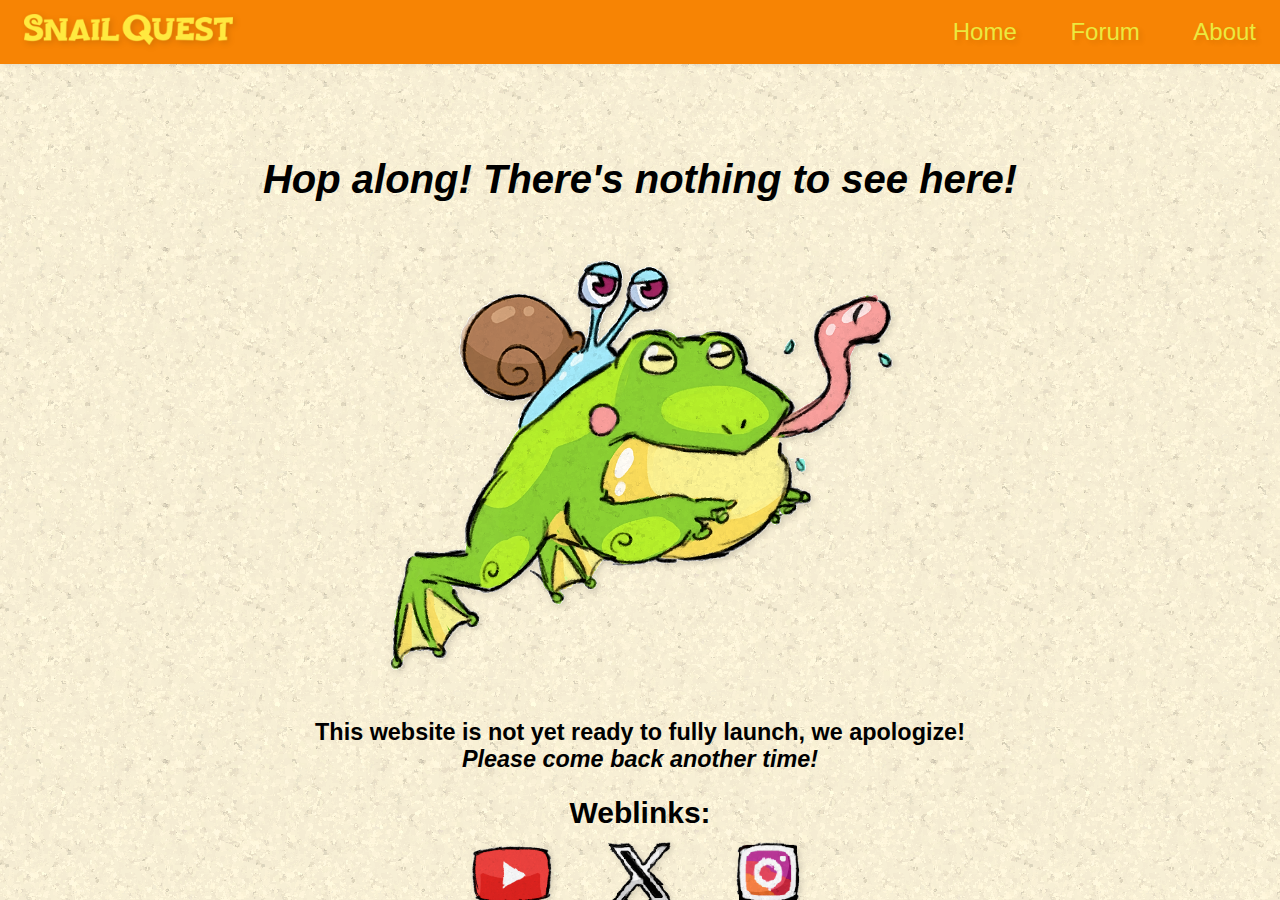
<file: index.html>
<!DOCTYPE html>
<html lang="en">
    <head>
        <title>Snail Quest</title>
        <link rel="icon" type="image/x-icon" href="images/favicon.ico">
    
        <meta charset="utf-8">
        <meta name="viewport" content="width=device-width, initial-scale=1">

        <link rel="stylesheet" href="css/reset.css">
        <link rel="stylesheet" href="css/style.css">

        <style>
            .clickable{
                filter: drop-shadow(2px 2px 3px rgb(0, 0, 0, 0.15));
                max-width: 80%;
                max-height: 80%;
            }

            .clickable:hover{
                animation: bounce 0.3s linear;
            }
    
            @keyframes bounce{
                20%, 50%, 80%, to{transform: translateY(0px);}
                40%{transform: translateY(-10px)}
                70%{transform: translateY(-5px)}
            }

            ::-webkit-scrollbar {
                width: 10px;
            }

            ::-webkit-scrollbar-track {
                box-shadow: inset 0 0 10px rgb(227, 202, 173); 
                border-radius: 10px;
            }
            
            ::-webkit-scrollbar-thumb {
                background: rgb(237, 132, 4); 
                border-radius: 10px;
            }

            ::-webkit-scrollbar-thumb:hover {
                background: #b30000; 
            }

         </style>
    </head>

    <body>
        <script>
            const mobileNavigation = document.querySelector('.header-mobile');
            function playDemo(){
                var audio = new Audio("title_demo.mp3");

                if (audio.paused){
                    audio.play();
                } else {
                    audio.currentTime = 0;
                    audio.pause();
                }
            }
    
            function showMobileNavigation(){
                mobileNavigation.style.display = 'flex';
                mobileNavigation.style.z-index == -20;
            }

            function hideMobileNavigation(){
                mobileNavigation.style.display = 'none';
                mobileNavigation.style.z-index == 20;
            }
        </script>

        
        <header class="header">

            <div class = "header-logo">
                <a href="index.html">
                    <img src="images/logo.png" alt="Snail Quest", class="clickable">
                </a>
            </div>

            <nav class="hide-on-mobile">
                <div class = "header-desktop">
                    <ul>
                        <li ><a href="index.html">Home</a></li>
                        <li><a href="forum.html">Forum</a></li>
                        <li><a href="about.html">About</a></li>
                    </ul>
                </div>
            </nav>

            <nav class="show-on-mobile">
                <div class="header-mobile">
                    <ul>
                        <li onclick="hideMobileNavigation()><img src="images/close.png" alt="Exit menu button""></li>
                        <li><a href="index.html">Home</a></li>
                        <li><a href="forum.html">Forum</a></li>
                        <li><a href="about.html">About</a></li>
                    </ul>
                </div>
            </nav>

        </header>
    
        <main class="main">
            <center>

                <br><br><br>
                <h1><i>Hop along! There's nothing to see here!</i></h1>
                
                <img src="images/construction.png" alt="Snail with construction work hat" class="clickable" onclick="play_demo()">
                
                <h3>This website is not yet ready to fully launch, we apologize!
                <br>
                <i>Please come back another time!</i></h3>
                <br>

                <h2>Weblinks:</h2>

                    <div class="main-weblinks">
                        <a href="https://www.youtube.com/@snailquest/">
                            <img src="images/youtube.png" class="clickable" >
                        </a>
                        <a href="https://twitter.com/snailquest">
                            <img src="images/twitter.png" class="clickable" >
                        </a>
                        <a href="https://www.instagram.com/snail_quest/">
                            <img src="images/instagram.png" class="clickable" >
                        </a>
                    </div>

            </center>
        </main>
    </body>
</html>
</file>
<file: css/style.css>
body{
    display: flex;
    flex-direction: column;
    height: 100vh;
    justify-content: center;

    background-image: url(../images/background.png);

    font-family:'Nishiki-teki', Tahoma, Geneva, Verdana, sans-serif;
    font-size: 20px;
}

.header{
    display: flex;
    justify-content: space-between;
    align-items: center;
    height: 64px;

    background-color: rgb(247, 132, 4);
    box-shadow: 3px 3px 5px rgba(0, 0, 0, 0.05);
}

.header-logo{
    width: fit-content;
    height: fit-content;
    padding: 0px 24px;
}

.header-desktop ul li{
    width: fit-content;
    height: fit-content;
    display: flex;
    display: inline-block;
    justify-content: center;
}

.header-desktop ul li a{
    padding: 20px 24px;

    display: flex;
    justify-content: space-evenly;

    color: rgb(235, 233, 63);
    text-shadow: 3px 3px 5px rgba(0, 0, 0, 0.1);

    font-size: 24px;
    text-decoration: none;
}

.header-desktop ul li a:hover{
    background-color: rgb(250, 161, 15);
}

.header-mobile{
    z-index: 20;

    display: none;
    position: fixed;
    top: 0;
    right: 0;
    height: 100vh;
    width: 192px;

    background-color: rgb(247, 132, 4);
    box-shadow: -10px 0px 10px rgba(0, 0, 0, 0.05);
}

.header-mobile ul li a{
    padding: 20px 24px;

    display: flex;
    justify-content: space-evenly;

    color: rgb(235, 233, 63);
    text-shadow: 3px 3px 5px rgba(0, 0, 0, 0.1);

    font-size: 36px;
    text-decoration: none;
}

.header-mobile ul li a:hover{
    background-color: rgb(250, 161, 15);
}

.main{
    flex: 1;
    padding: 24px 24px;

    overflow-y: scroll;
    overflow-x: hidden;
}

.main-weblinks{
    display: flex;
    justify-content: center;
    flex-wrap: nowrap;
}

@media(min-width: 800px){
    .show-on-mobile{
        display: none;
    }
}

@media(max-width: 800px){
    .hide-on-mobile{
        display: none;
    }
}
</file>
